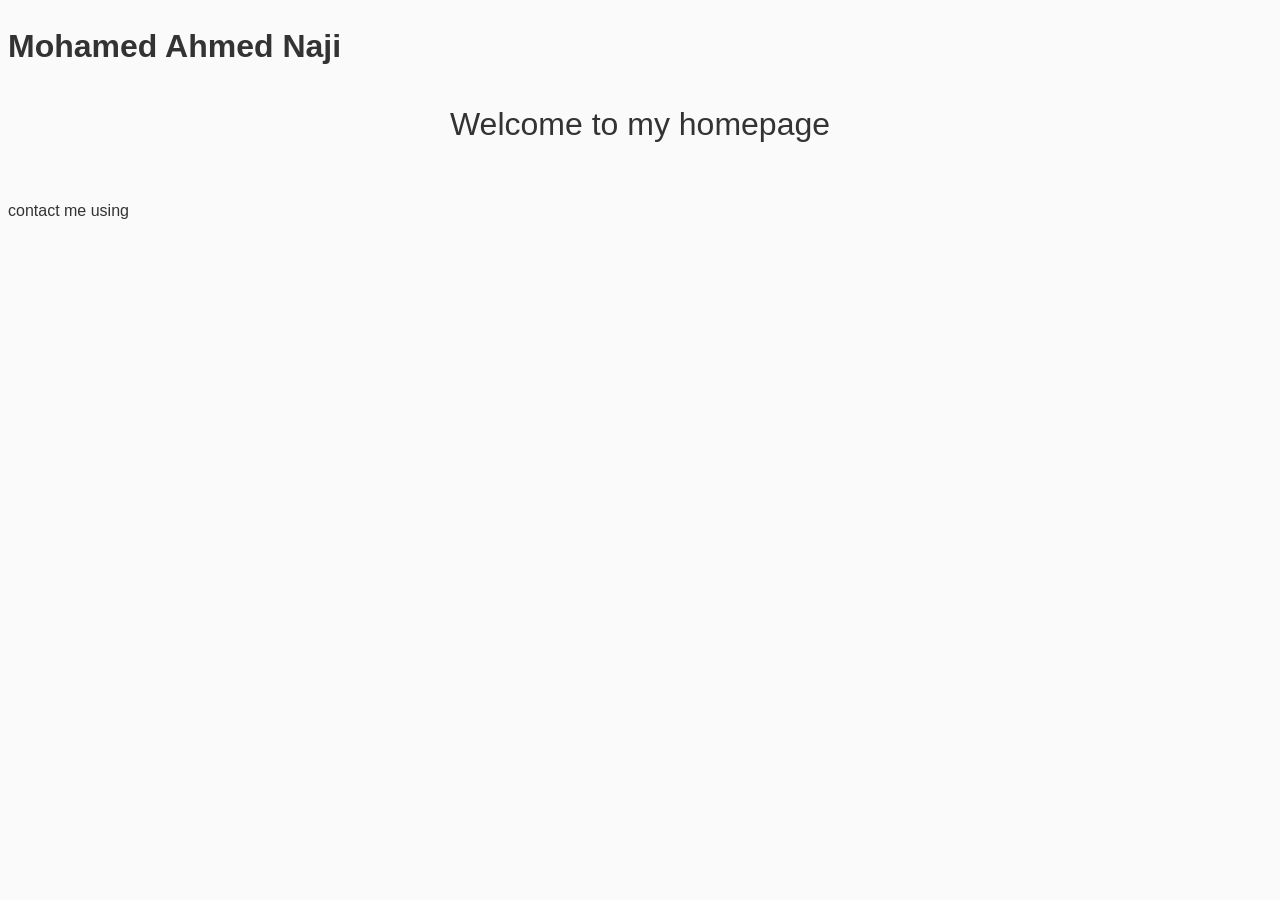
<file: index.html>
<!doctype html>
<html lang="en">
    <head>
        <meta charset="UTF-8" />
        <meta name="viewport" content="width=device-width, initial-scale=1" />
        <title>HomePage</title>
        <link href="style.css" rel="stylesheet" />
    </head>
    <body>
        <h1>Mohamed Ahmed Naji</h1>
        <h2>Welcome to my homepage</h2>
        <p>contact me using</p>
    </body>
</html>
</file>
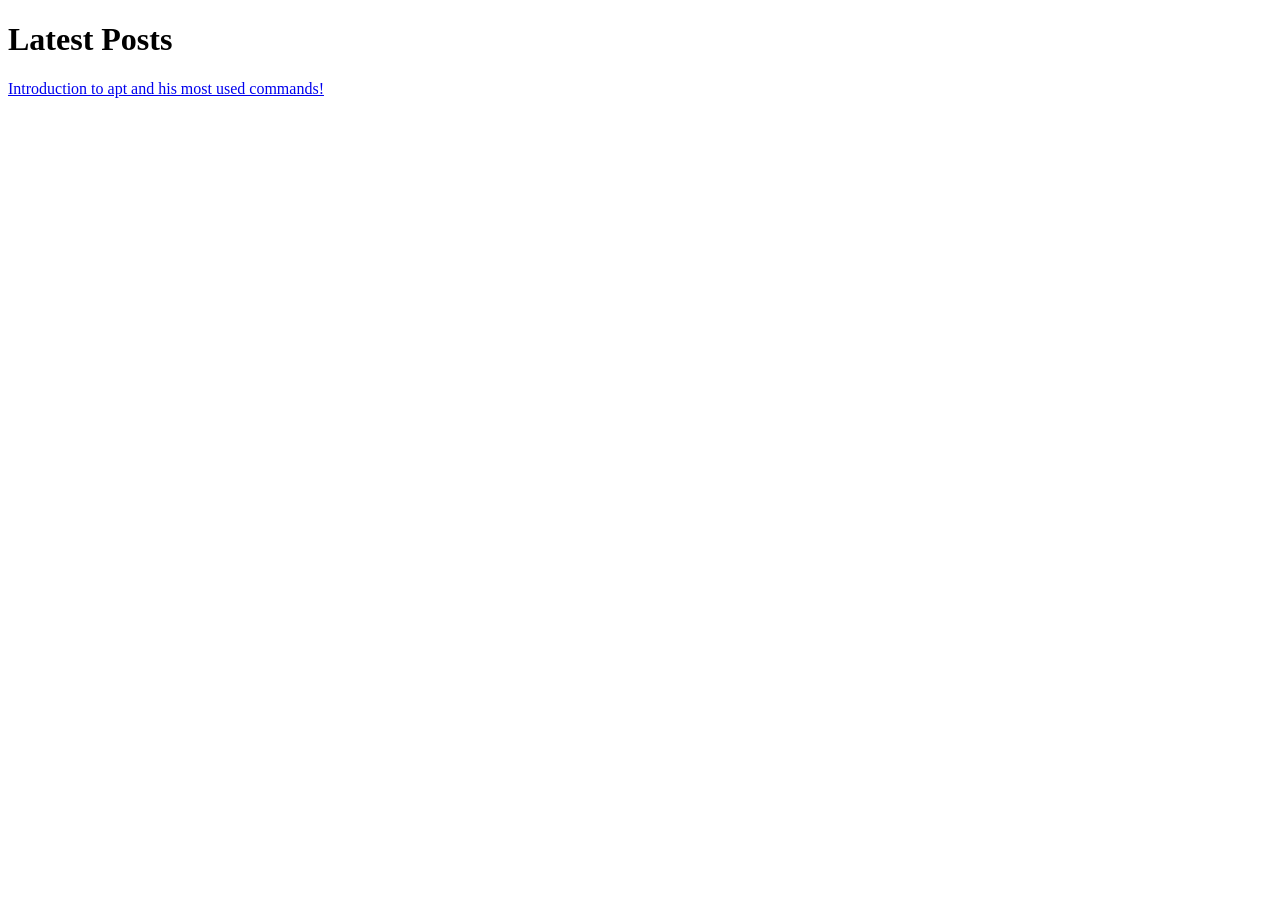
<file: posts.html>
<!DOCTYPE html>
<html>

<head>
    <title>Posts</title>
</head>

<body>
    <h1>Latest Posts</h1>
    <a href="articles/introduction-to-apt-and-his-most-used-commands.md">Introduction to apt and his most used commands!</a>
</body>

</html>
</file>
<file: style.css>
a {
    color: inherit;
    text-decoration: none;
}

a {
    background:
        linear-gradient(to right, rgba(100, 200, 200, 1), rgba(100, 200, 200, 1)),
        linear-gradient(to right, rgba(255, 0, 0, 1), rgba(255, 0, 180, 1), rgba(0, 100, 200, 1));
    background-size:
        100% 3px,
        0 3px;
    background-position:
        100% 100%,
        0 100%;
    background-repeat: no-repeat;
    transition: background-size 400ms;
}

a:hover {
    background-size:
        0 3px,
        100% 3px;
}

body {
    font-family: -apple-system, BlinkMacSystemFont, 'Segoe UI', Roboto, sans-serif;
    line-height: 1.6;
    color: #333;
    background-color: #fafafa;
}

.container {
    max-width: 1100px;
    margin: 0 auto;
    padding: 0 20px;
}

/* Navigation */
nav {
    position: fixed;
    top: 0;
    width: 100%;
    background: rgba(255, 255, 255, 0.95);
    backdrop-filter: blur(10px);
    z-index: 1000;
    padding: 1rem 0;
}

.nav-container {
    max-width: 1100px;
    margin: 0 auto;
    padding: 0 20px;
    display: flex;
    justify-content: space-between;
    align-items: center;
}

.logo {
    font-size: 1.2rem;
    font-weight: 600;
    color: #333;
}

.nav-menu {
    display: flex;
    list-style: none;
    gap: 2rem;
}

.nav-menu a {
    text-decoration: none;
    color: #666;
    font-weight: 400;
    transition: color 0.3s ease;
}

.nav-menu a:hover {
    color: #333;
}

.hero {
    height: 100vh;
    display: flex;
    align-items: center;
    justify-content: center;
    text-align: center;
    background: linear-gradient(135deg, #f5f7fa 0%, #c3cfe2 100%);
}

.hero-content h1 {
    font-size: 3rem;
    font-weight: 300;
    margin-bottom: 1rem;
    color: #333;
}

.hero-content p {
    font-size: 1.2rem;
    color: #666;
    margin-bottom: 2rem;
}

.btn {
    display: inline-block;
    padding: 12px 30px;
    background: #333;
    color: white;
    text-decoration: none;
    border-radius: 5px;
    transition: background 0.3s ease;
}

.btn:hover {
    background: #555;
}

/* Sections */
section {
    padding: 80px 0;
}

h2 {
    font-size: 2rem;
    font-weight: 300;
    margin-bottom: 3rem;
    text-align: center;
    color: #333;
}

/* About Section */
.about {
    background: white;
}

.about-content {
    max-width: 600px;
    margin: 0 auto;
    text-align: center;
    font-size: 1.1rem;
    color: #666;
    margin-bottom: 1.5rem;
    line-height: 1.8;
}
/* Work Section */
.work-grid {
    display: grid;
    grid-template-columns: repeat(auto-fit, minmax(300px, 1fr));
    gap: 3rem;
}

.work-item {
    text-align: center;
}

.work-image {
    width: 100%;
    height: 200px;
    background: #f0f0f0;
    border-radius: 8px;
    margin-bottom: 1rem;
    display: flex;
    align-items: center;
    justify-content: center;
    transition: transform 0.3s ease;
}

.work-item:hover .work-image {
    transform: translateY(-5px);
}

.placeholder {
    color: #999;
    font-size: 1.1rem;
}

.work-item h3 {
    font-size: 1.3rem;
    font-weight: 500;
    margin-bottom: 0.5rem;
    color: #333;
}

.work-item p {
    color: #666;
}

/* Contact Section */
.contact {
    background: white;
    text-align: center;
}

.contact-info {
    max-width: 500px;
    margin: 0 auto;
}

.contact-info p {
    font-size: 1.1rem;
    color: #666;
    margin-bottom: 2rem;
}

.contact-links {
    display: flex;
    justify-content: center;
    gap: 2rem;
}

.contact-links a {
    color: #333;
    text-decoration: none;
    font-weight: 500;
    padding: 8px 16px;
    border: 2px solid #333;
    border-radius: 5px;
    transition: all 0.3s ease;
}

.contact-links a:hover {
    background: #333;
    color: white;
}

/* Responsive Design */
@media (max-width: 768px) {
    .nav-menu {
        gap: 1rem;
    }

    .hero-content h1 {
        font-size: 2.5rem;
    }

    .work-grid {
        grid-template-columns: 1fr;
        gap: 2rem;
    }

    .contact-links {
        flex-direction: column;
        gap: 1rem;
        align-items: center;
    }

    .contact-links a {
        display: inline-block;
        width: 200px;
    }
}

@media (max-width: 480px) {
    .nav-container {
        flex-direction: column;
        gap: 1rem;
    }

    .hero-content h1 {
        font-size: 2rem;
    }

    .hero-content p {
        font-size: 1rem;
    }
}
</file>
